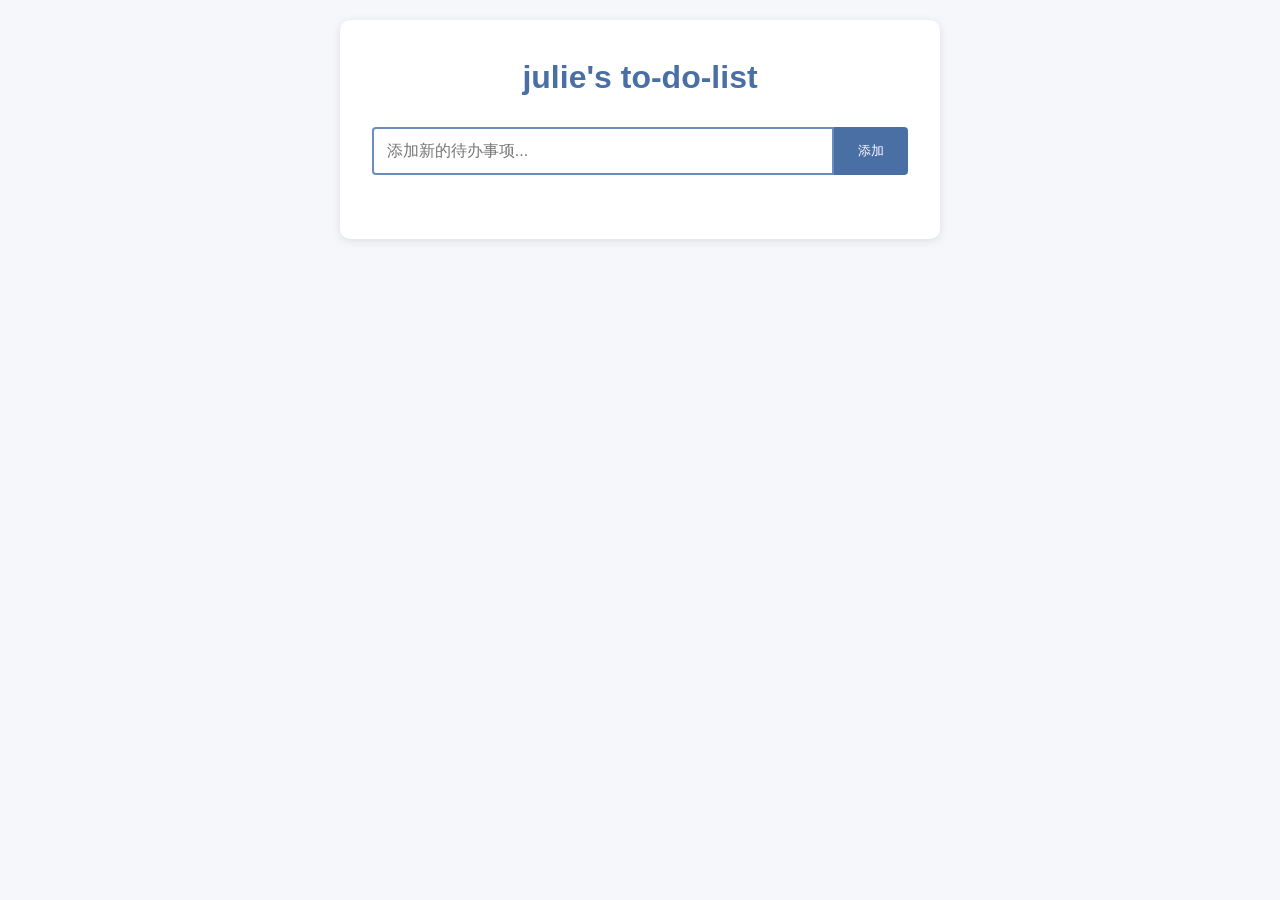
<file: index.html>
<!DOCTYPE html>
<html lang="zh-CN">
<head>
    <meta charset="UTF-8">
    <meta name="viewport" content="width=device-width, initial-scale=1.0">
    <title>julie's to-do-list</title>
    <link rel="stylesheet" href="style.css">
</head>
<body>
    <div class="container">
        <h1>julie's to-do-list</h1>
        <form id="todo-form">
            <input type="text" id="todo-input" placeholder="添加新的待办事项..." required>
            <button type="submit">添加</button>
        </form>
        <ul id="todo-list"></ul>
    </div>
    <script src="app.js"></script>
</body>
</html>
</file>
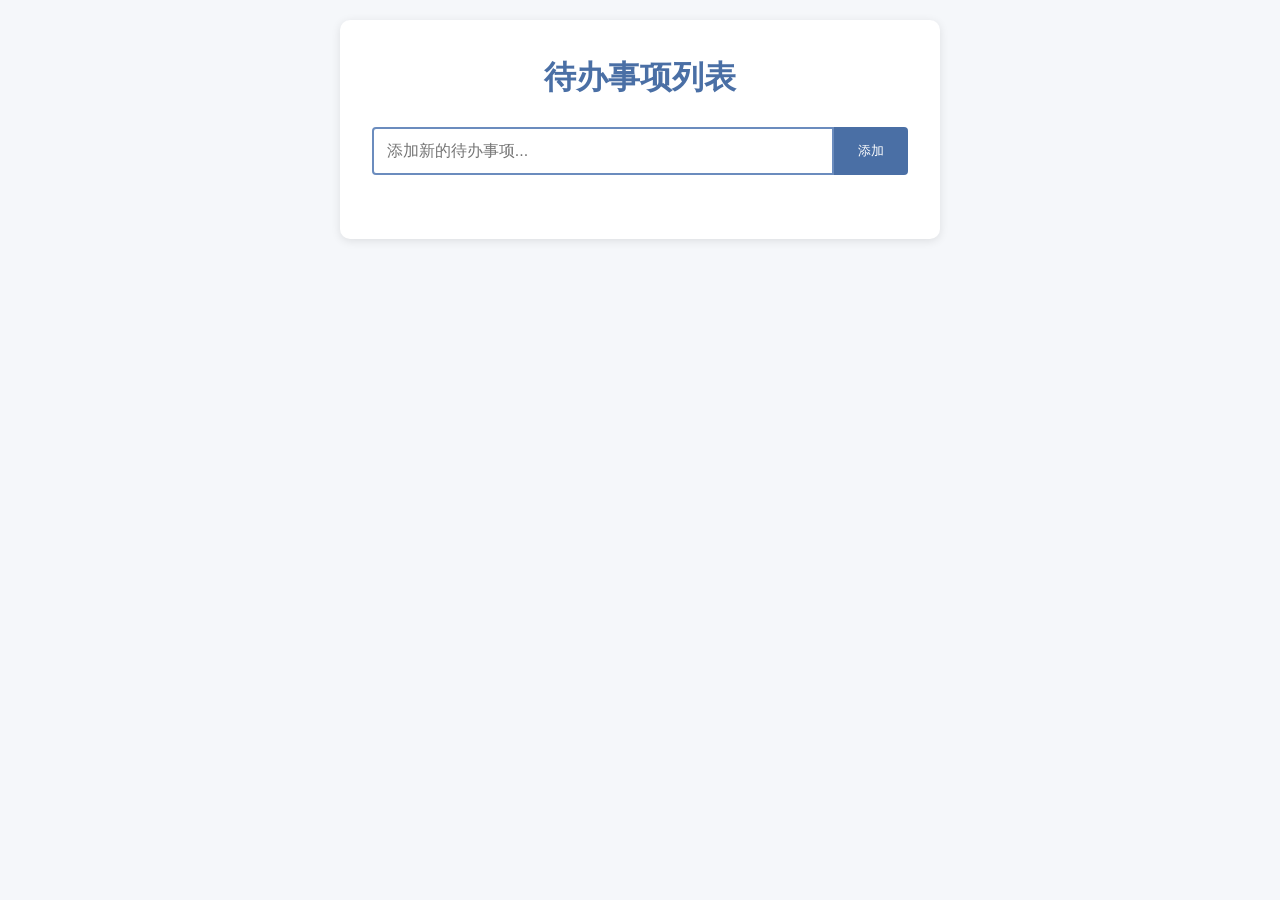
<file: todolist/index.html>
<!DOCTYPE html>
<html lang="zh-CN">
<head>
    <meta charset="UTF-8">
    <meta name="viewport" content="width=device-width, initial-scale=1.0">
    <title>julie's to-do-list</title>
    <link rel="stylesheet" href="style.css">
</head>
<body>
    <div class="container">
        <h1>待办事项列表</h1>
        <form id="todo-form">
            <input type="text" id="todo-input" placeholder="添加新的待办事项..." required>
            <button type="submit">添加</button>
        </form>
        <ul id="todo-list"></ul>
    </div>
    <script src="app.js"></script>
</body>
</html>
</file>
<file: style.css>
:root {
    --primary-color: #4a6fa5;
    --secondary-color: #6b8cbe;
    --text-color: #333;
    --background-color: #f5f7fa;
    --completed-color: #888;
}

* {
    margin: 0;
    padding: 0;
    box-sizing: border-box;
    font-family: 'Segoe UI', Tahoma, Geneva, Verdana, sans-serif;
}

body {
    background-color: var(--background-color);
    color: var(--text-color);
    line-height: 1.6;
    padding: 20px;
}

.container {
    max-width: 600px;
    margin: 0 auto;
    background: white;
    padding: 2rem;
    border-radius: 10px;
    box-shadow: 0 2px 10px rgba(0, 0, 0, 0.1);
}

h1 {
    color: var(--primary-color);
    margin-bottom: 1.5rem;
    text-align: center;
}

#todo-form {
    display: flex;
    margin-bottom: 2rem;
}

#todo-input {
    flex: 1;
    padding: 0.8rem;
    border: 2px solid var(--secondary-color);
    border-radius: 4px 0 0 4px;
    font-size: 1rem;
}

#todo-form button {
    padding: 0.8rem 1.5rem;
    background-color: var(--primary-color);
    color: white;
    border: none;
    border-radius: 0 4px 4px 0;
    cursor: pointer;
    transition: background-color 0.3s;
}

#todo-form button:hover {
    background-color: #3a5a8c;
}

#todo-list {
    list-style: none;
}

.todo-item {
    display: flex;
    align-items: center;
    padding: 0.8rem;
    border-bottom: 1px solid #eee;
    transition: background-color 0.2s;
}

.todo-item:hover {
    background-color: #f9f9f9;
}

.todo-item input[type="checkbox"] {
    margin-right: 1rem;
    width: 1.2rem;
    height: 1.2rem;
}

.todo-item label {
    flex: 1;
    transition: color 0.3s, text-decoration 0.3s;
}

.todo-item.completed label {
    color: var(--completed-color);
    text-decoration: line-through;
}

.todo-item button {
    background: #ff4444;
    color: white;
    border: none;
    border-radius: 4px;
    padding: 0.4rem 0.8rem;
    cursor: pointer;
    transition: background-color 0.3s;
}

.todo-item button:hover {
    background: #cc0000;
}

@media (max-width: 480px) {
    .container {
        padding: 1rem;
    }

    #todo-form {
        flex-direction: column;
    }

    #todo-input {
        border-radius: 4px;
        margin-bottom: 0.5rem;
    }

    #todo-form button {
        border-radius: 4px;
    }
}
</file>
<file: todolist/style.css>
:root {
    --primary-color: #4a6fa5;
    --secondary-color: #6b8cbe;
    --text-color: #333;
    --background-color: #f5f7fa;
    --completed-color: #888;
}

* {
    margin: 0;
    padding: 0;
    box-sizing: border-box;
    font-family: 'Segoe UI', Tahoma, Geneva, Verdana, sans-serif;
}

body {
    background-color: var(--background-color);
    color: var(--text-color);
    line-height: 1.6;
    padding: 20px;
}

.container {
    max-width: 600px;
    margin: 0 auto;
    background: white;
    padding: 2rem;
    border-radius: 10px;
    box-shadow: 0 2px 10px rgba(0, 0, 0, 0.1);
}

h1 {
    color: var(--primary-color);
    margin-bottom: 1.5rem;
    text-align: center;
}

#todo-form {
    display: flex;
    margin-bottom: 2rem;
}

#todo-input {
    flex: 1;
    padding: 0.8rem;
    border: 2px solid var(--secondary-color);
    border-radius: 4px 0 0 4px;
    font-size: 1rem;
}

#todo-form button {
    padding: 0.8rem 1.5rem;
    background-color: var(--primary-color);
    color: white;
    border: none;
    border-radius: 0 4px 4px 0;
    cursor: pointer;
    transition: background-color 0.3s;
}

#todo-form button:hover {
    background-color: #3a5a8c;
}

#todo-list {
    list-style: none;
}

.todo-item {
    display: flex;
    align-items: center;
    padding: 0.8rem;
    border-bottom: 1px solid #eee;
    transition: background-color 0.2s;
}

.todo-item:hover {
    background-color: #f9f9f9;
}

.todo-item input[type="checkbox"] {
    margin-right: 1rem;
    width: 1.2rem;
    height: 1.2rem;
}

.todo-item label {
    flex: 1;
    transition: color 0.3s, text-decoration 0.3s;
}

.todo-item.completed label {
    color: var(--completed-color);
    text-decoration: line-through;
}

.todo-item button {
    background: #ff4444;
    color: white;
    border: none;
    border-radius: 4px;
    padding: 0.4rem 0.8rem;
    cursor: pointer;
    transition: background-color 0.3s;
}

.todo-item button:hover {
    background: #cc0000;
}

@media (max-width: 480px) {
    .container {
        padding: 1rem;
    }

    #todo-form {
        flex-direction: column;
    }

    #todo-input {
        border-radius: 4px;
        margin-bottom: 0.5rem;
    }

    #todo-form button {
        border-radius: 4px;
    }
}
</file>
